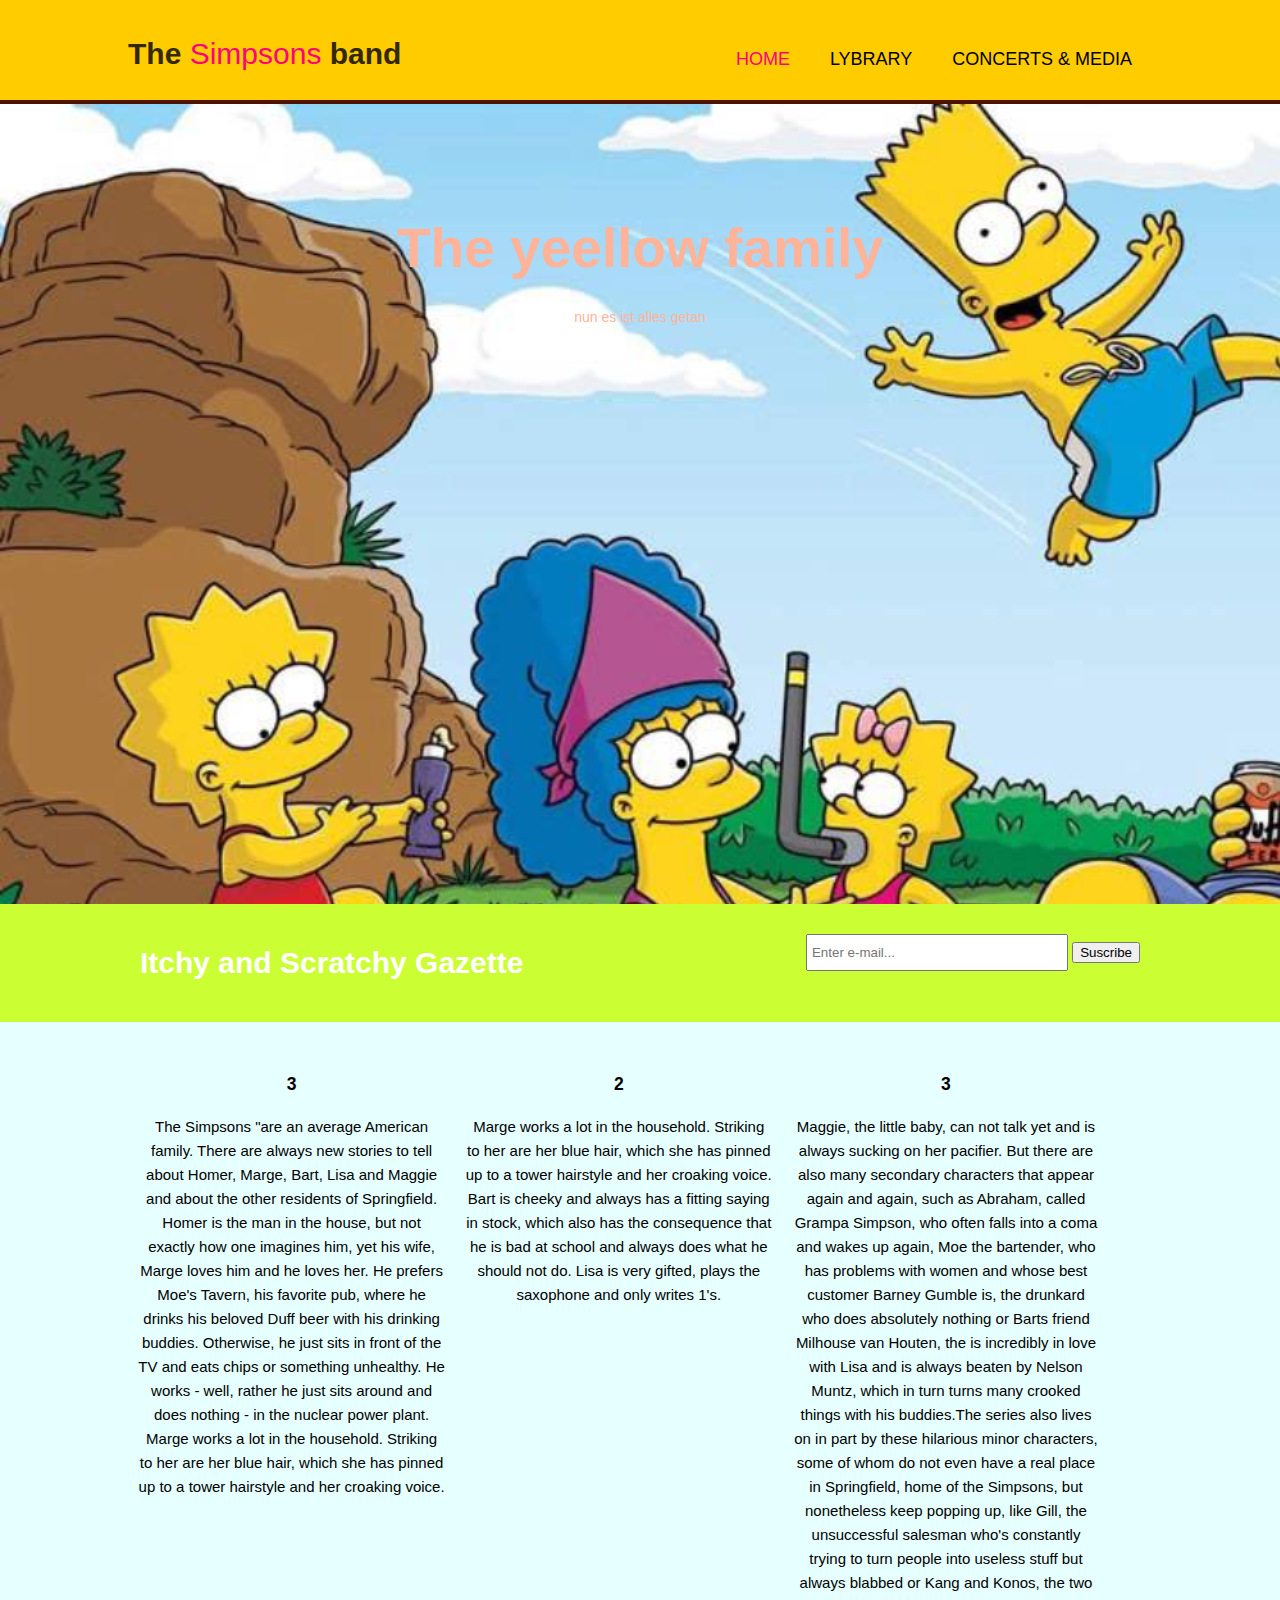
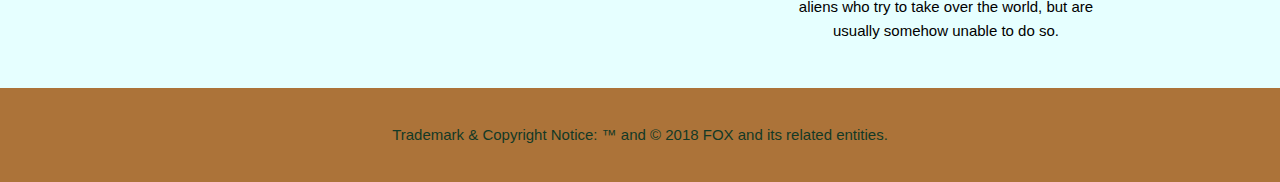
<file: index.html>
<!DOCTYPE html>
<html lang="en">
<head>
	<meta charset="UTF-8">
	<meta name="viewport" content="width=device-width, initial-scale=1.0">
	<meta http-equiv="X-UA-Compatible" content="ie=edge">
	<link rel="stylesheet" href="style.css" type="text/css" />
	<title>Simpsons web fan page</title>
</head>
<body>
	<header>
		<div class="container">
			<div id="bart">   <!--------------------bar-t(op)-->
				<h1>The <span class="highlight">Simpsons</span> band</h1>
			</div>
			<nav>
				<ul>
					<li class="current"><a href="index.html">Home</a></li>
					<li><a href="Lybrary.html">Lybrary</a></li>
					<li><a href="concerts.html">Concerts & Media</a></li>
				</ul>
			</nav>
		</div>
	</header>
	<section id="showcase"</id>
	<div class="container">
		<h1>The yeellow family</h1>
		<p>nun es ist alles getan</p>
		</div>
		</section>
		
		<section id="newsletter">
			<div class="container">
				<h1>Itchy and Scratchy Gazette </h1>
				<form>
					<input type="email" placeholder="Enter e-mail...">
					<button type="submit" class="cutton_1">Suscribe</button>
				</form>
			</div>
		</section>
		
		<section id="boxes">
			<div class="container">
				<div class="box">
					<h3>3</h3>
					<p>The Simpsons "are an average American family. There are always new stories to tell about Homer, Marge, Bart, Lisa and Maggie and about the other residents of Springfield.

Homer is the man in the house, but not exactly how one imagines him, yet his wife, Marge loves him and he loves her. He prefers Moe's Tavern, his favorite pub, where he drinks his beloved Duff beer with his drinking buddies. Otherwise, he just sits in front of the TV and eats chips or something unhealthy. He works - well, rather he just sits around and does nothing - in the nuclear power plant.

Marge works a lot in the household. Striking to her are her blue hair, which she has pinned up to a tower hairstyle and her croaking voice.</p>
				</div>
				<div class="box">
					<h3>2</h3>
					<p>Marge works a lot in the household. Striking to her are her blue hair, which she has pinned up to a tower hairstyle and her croaking voice.

Bart is cheeky and always has a fitting saying in stock, which also has the consequence that he is bad at school and always does what he should not do.

Lisa is very gifted, plays the saxophone and only writes 1's.

</p>
				</div>
				<div class="box">
					<h3>3</h3>
					<p>Maggie, the little baby, can not talk yet and is always sucking on her pacifier.

But there are also many secondary characters that appear again and again, such as Abraham, called Grampa Simpson, who often falls into a coma and wakes up again, Moe the bartender, who has problems with women and whose best customer Barney Gumble is, the drunkard who does absolutely nothing or Barts friend Milhouse van Houten, the is incredibly in love with Lisa and is always beaten by Nelson Muntz, which in turn turns many crooked things with his buddies.The series also lives on in part by these hilarious minor characters, some of whom do not even have a real place in Springfield, home of the Simpsons, but nonetheless keep popping up, like Gill, the unsuccessful salesman who's constantly trying to turn people into useless stuff but always blabbed or Kang and Konos, the two aliens who try to take over the world, but are usually somehow unable to do so.
</p>
				</div>
			</div>
			
		</section>
		
		<footer>
			<p>Trademark & Copyright Notice: ™ and &copy; 2018 FOX and its related entities.</p>
		</footer>
		
	
</body>
</html>
</file>
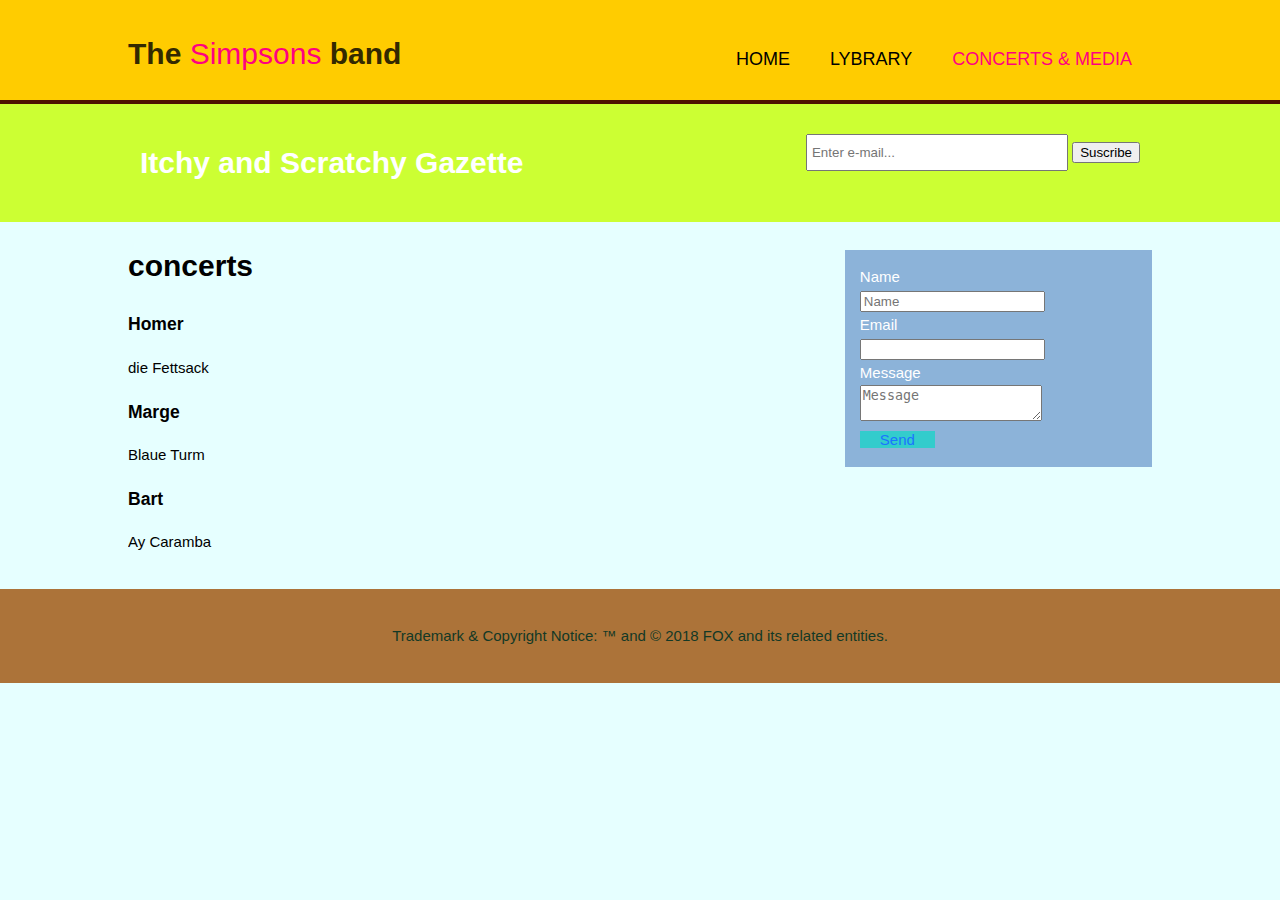
<file: concerts.html>
<!DOCTYPE html>
<html lang="en">
<head>
	<meta charset="UTF-8">
	<meta name="viewport" content="width=device-width, initial-scale=1.0">
	<meta http-equiv="X-UA-Compatible" content="ie=edge">
	<link rel="stylesheet" href="style.css" type="text/css" />
	<title>C&M</title>
</head>
<body>
	<header>
		<div class="container">
			<div id="bart">   <!--------------------bar-t(op)-->
				<h1>The <span class="highlight">Simpsons</span> band</h1>
			</div>
			<nav>
				<ul>
					<li ><a href="index.html">Home</a></li>
					<li ><a href="Lybrary.html">Lybrary</a></li>
					<li class="current"><a href="concerts.html">Concerts & Media</a></li>
				</ul>
			</nav>
		</div>
	</header>
	
		
		<section id="newsletter">
			<div class="container">
				<h1>Itchy and Scratchy Gazette </h1>
				<form>
					<input type="email" placeholder="Enter e-mail...">
					<button type="submit" class="cutton_1">Suscribe</button>
				</form>
			</div>
		</section>
		
		<section id="main">
			<div class="container">
				
				<article id="main-col">
				    <h1 class="page-title">concerts</h1>
				    <ul id="service">
				        <li>
				            <h3>Homer</h3>
				            <p>die Fettsack</p>
				        </li>
				           <li>
				            <h3>Marge</h3>
				            <p>Blaue Turm</p>
				        </li>
				          <li>
				            <h3>Bart</h3>
				            <p>Ay Caramba</p>
				        </li>
				        
				        
				        
				    </ul>
				    
				    
				    
				</article >
				
				
				<aside id="sidebar">
				    <div class="dark">
				    <form class="quote">
				       
				        <div>
				        <label>Name</label><br>
				        <input type="text" placeholder="Name">
				        </div>
				        <div>
				            <label>Email</label><br>
				            <input> <type="email" placeholder="Email Adress">
				            </div>
				            <div>
				                <label>Message</label></br>
				                <textarea placeholder="Message"></textarea>
				            </div>
				            <bottom class="button_1" type="submit">Send</bottom>
				        <label>
				    </form>
				   </div> 
				    
				</aside>
			</div>
			
		</section>
		
		<footer>
			<p>Trademark & Copyright Notice: ™ and &copy; 2018 FOX and its related entities.</p>
		</footer>
		
	
</body>
</html>
</file>
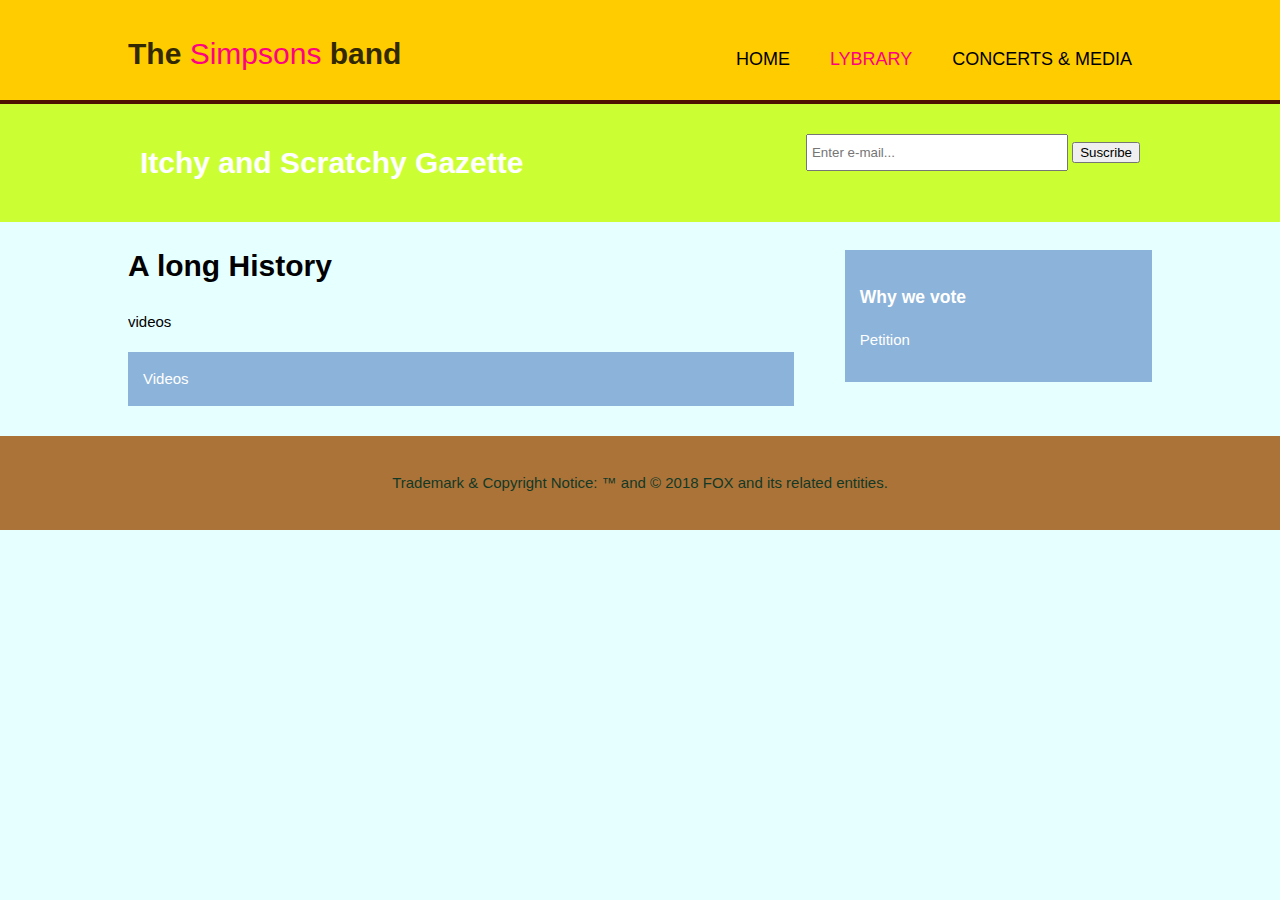
<file: Lybrary.html>
<!DOCTYPE html>
<html lang="en">
<head>
	<meta charset="UTF-8">
	<meta name="viewport" content="width=device-width, initial-scale=1.0">
	<meta http-equiv="X-UA-Compatible" content="ie=edge">
	<link rel="stylesheet" href="style.css" type="text/css" />
	<title>Lybrary</title>
</head>
<body>
	<header>
		<div class="container">
			<div id="bart">   <!--------------------bar-t(op)-->
				<h1>The <span class="highlight">Simpsons</span> band</h1>
			</div>
			<nav>
				<ul>
					<li ><a href="index.html">Home</a></li>
					<li class="current"><a href="Lybrary.html">Lybrary</a></li>
					<li><a href="concerts.html">Concerts & Media</a></li>
				</ul>
			</nav>
		</div>
	</header>
	
		
		<section id="newsletter">
			<div class="container">
				<h1>Itchy and Scratchy Gazette </h1>
				<form>
					<input type="email" placeholder="Enter e-mail...">
					<button type="submit" class="cutton_1">Suscribe</button>
				</form>
			</div>
		</section>
		
		<section id="main">
			<div class="container">
				
				<article id="main-col">
				    <h1 class="page-title">A long History</h1>
				    <p>videos</p>
				    <p class="dark">Videos</p>
				    
				    
				    
				</article id="sidebar">
				
				
				<aside id="sidebar">
				    <div class="dark">
				    <h3>Why we vote</h3>
				<p>Petition</p>
				   </div> 
				    
				</aside>
			</div>
			
		</section>
		
		<footer>
			<p>Trademark & Copyright Notice: ™ and &copy; 2018 FOX and its related entities.</p>
		</footer>
		
	
</body>
</html>
</file>
<file: style.css>
body{
    font-family: helvetica, sans-serif;
    font-size: 15px;
    line-height: 1.6;
    margin:0;
    background-color: #e6ffff;
}
/*Genial*/
.container{
    width:80%;
    margin: auto;
    overflow: hidden;
}

 ul{
   margin:0;
   padding:0;
   
}
.dark{
    padding:15px;
    background: #8cb3d9;
    color:#ffffff;
    margin-top:18px;
    margin-bottom:10px;
}

.button_1{
    height:38px;
    background:#33cccc;
    border:0;
    padding-left:20px;
    padding-right:20px;
    color:#1a75ff;
}
/*header*/
header{
    background:#ffcc00;
    color:#332900;
    padding-top:30px;
    min-height:70px;
    border-bottom:#4d1300 4px solid;
}
header a{
    color:black;
    text-decoration: none;
    text-transform:uppercase;
    font-size: 18px;
}

header li{
    float:left;
    display:inline;
    padding:0 20px 0 20px;
}

header #bart{
    float:left;
    }
    header #bart h1{
        margin:0;
        
    }
    header nav {
        float:right;
        margin-top:15px;
    }
    
    header .highlight, header .current a{
  color:#ff0080; 
  font-weight: lighter;
    
}
header a:hover{
    color:#cccccc;
    font-weight: bolder;
}

/*Showcase*/
#showcase
{
    min-height: 800px;
    background:url("/imag/pic_1424201173_1.jpg") no-repeat 0 0;
    text-align: center;
    color:#ffb399;
    
    
}

#showcase h1{
    margin-top: 100px;
    font-size: 55px;
    margin-bottom: 10px;
    
}

#showcase p
{
   font-size: 14px; 
}

/*newsletter*/
#newsletter
{
    padding:15px;
    color:#ffffff;
    background:#ccff33;
    
}
#newsletter h1{
    float:left;
}
#newsletter form{
    float:right;
    margin-top:15px;
}

#newsletter input[type="email"]{
    padding:4px;
    height:25px;
    width:250px;
}
/*boxes*/
#boxes{
    margin-top:20px;
}
#boxes .box{
    float:left;
    text-align: center;
    width:30%;
    padding:10px;
}

#boxes .box img{
    width:90px;
}

/*Sidebar*/
aside#sidebar{
    float:right;
    width: 30%;
    margin-top: 10px;
}
/*Main-col*/
article#main-col{
    float:left;
    width:65%;
    
    
}
aside#sidebar .quote input, aside#sidebar .quote textarea{
    
}

aside#sidebar .quote textarea
/*Services*/
ul#service li{
    list-style: none;
    padding:20px;
    border:#cccccc solid 2px;
    margin-bottom:5px;
    background:#d9f2e6;
    
    
    
}

footer{
    padding:20px;
    margin-top: 20px;
    color:#133926;
    background-color: #ac7339;
    text-align:center;
}

/*media*/
@media(max-width: 768px){
   header #bart,
   header nav,
   header nav li,
   #newsletter h1,
   #newsletter form,
   #boxes .box,
   .article#main-col,
   .aside#sidebar
   {
    
     float:none;
     text-align: center;
     width:100%;
     
   }
    header {
       padding-bottom: 20px;   
   }
   #showcase h1{
       margin-top:40px; 
   }
   #newsletter button{
       display:block;
       width:100%;
   }
   #newsletter form input[type="email"], .quote input, .quote textarea{
       width:100%;
       margin-bottom: 5px;
   }
}
</file>
